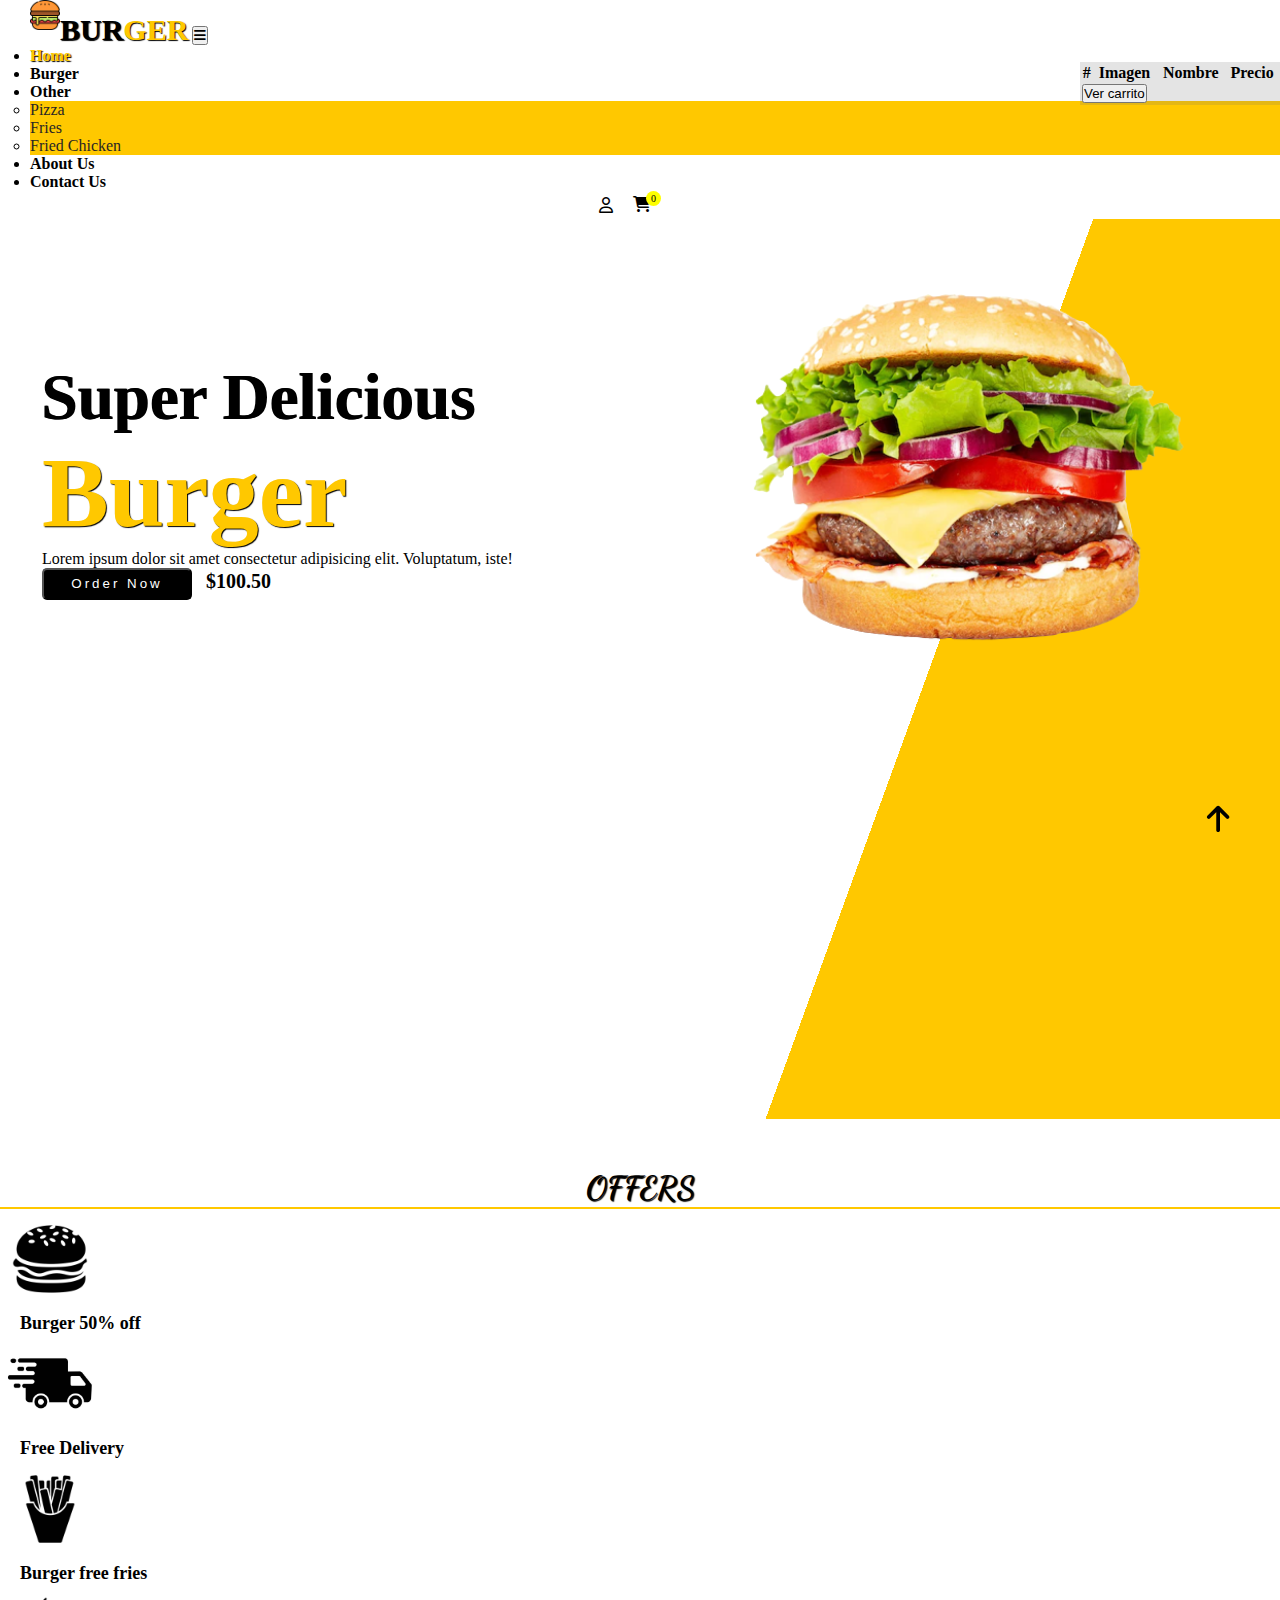
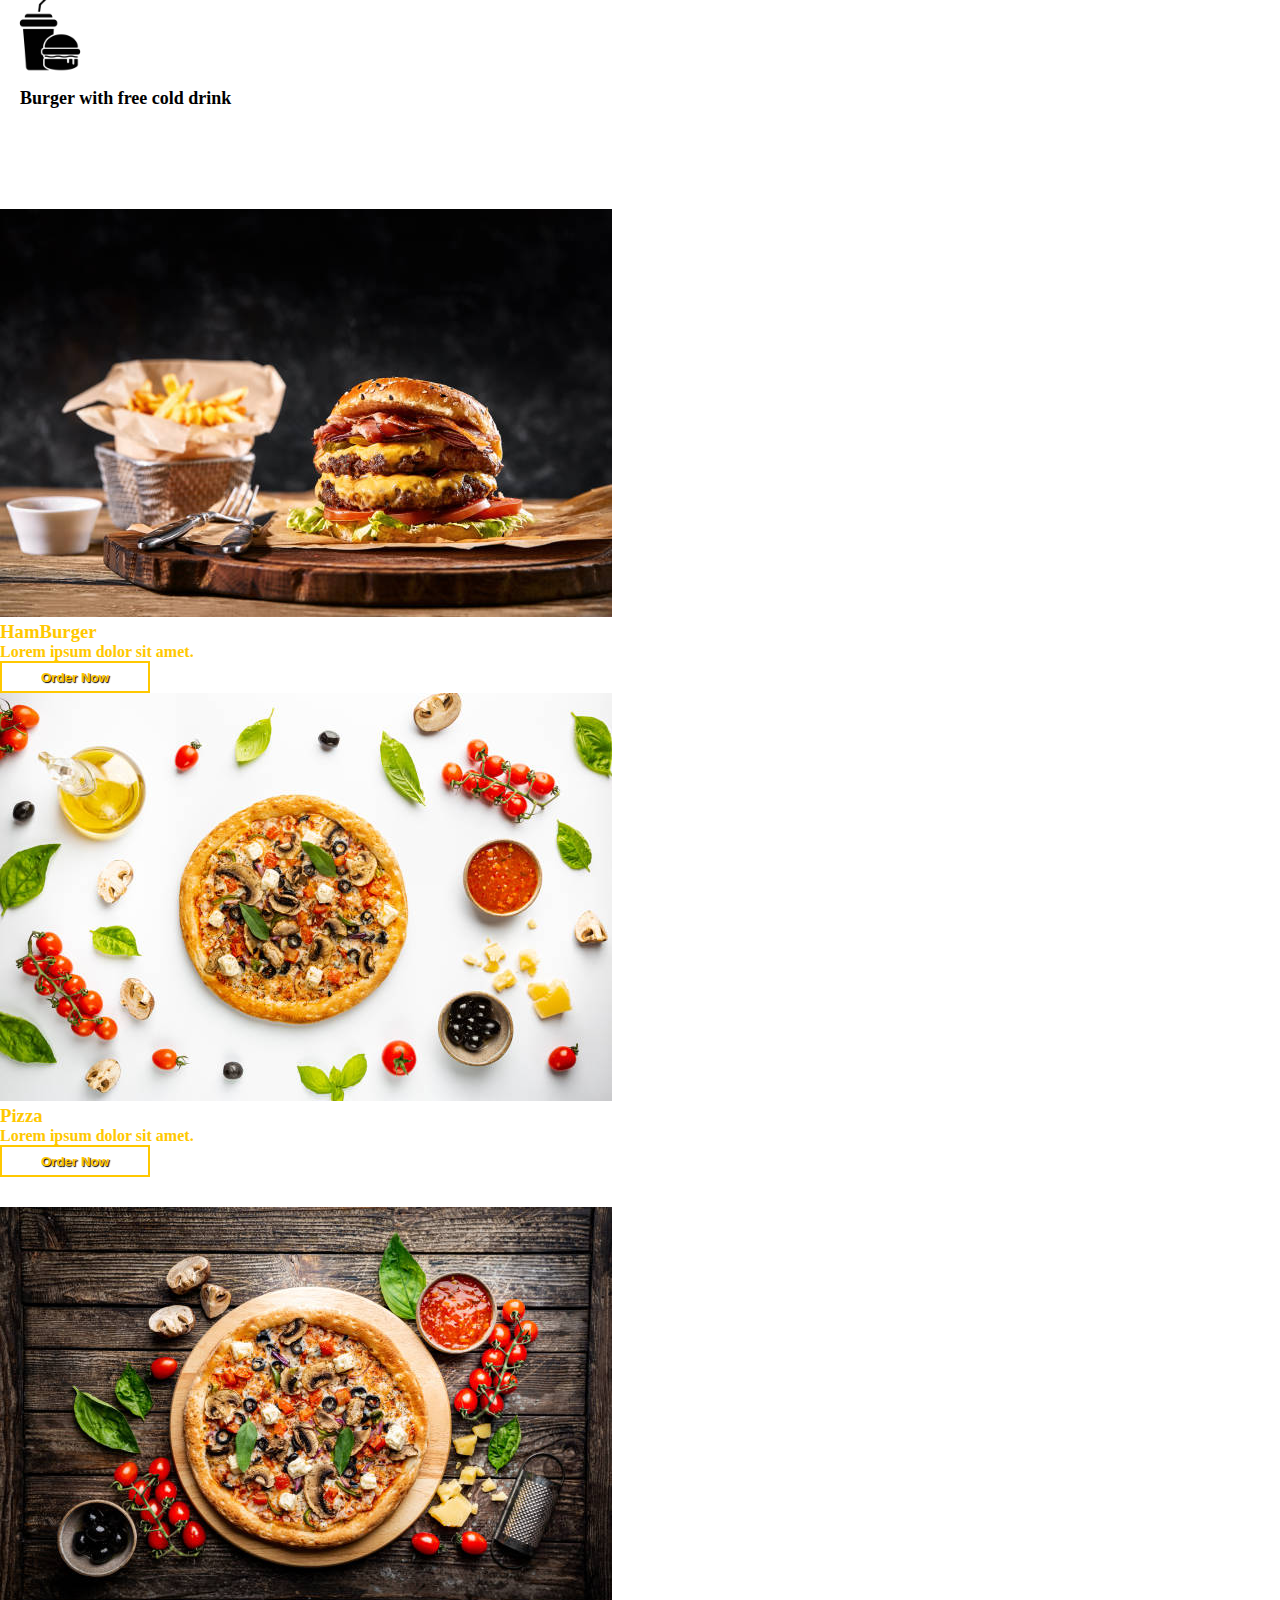
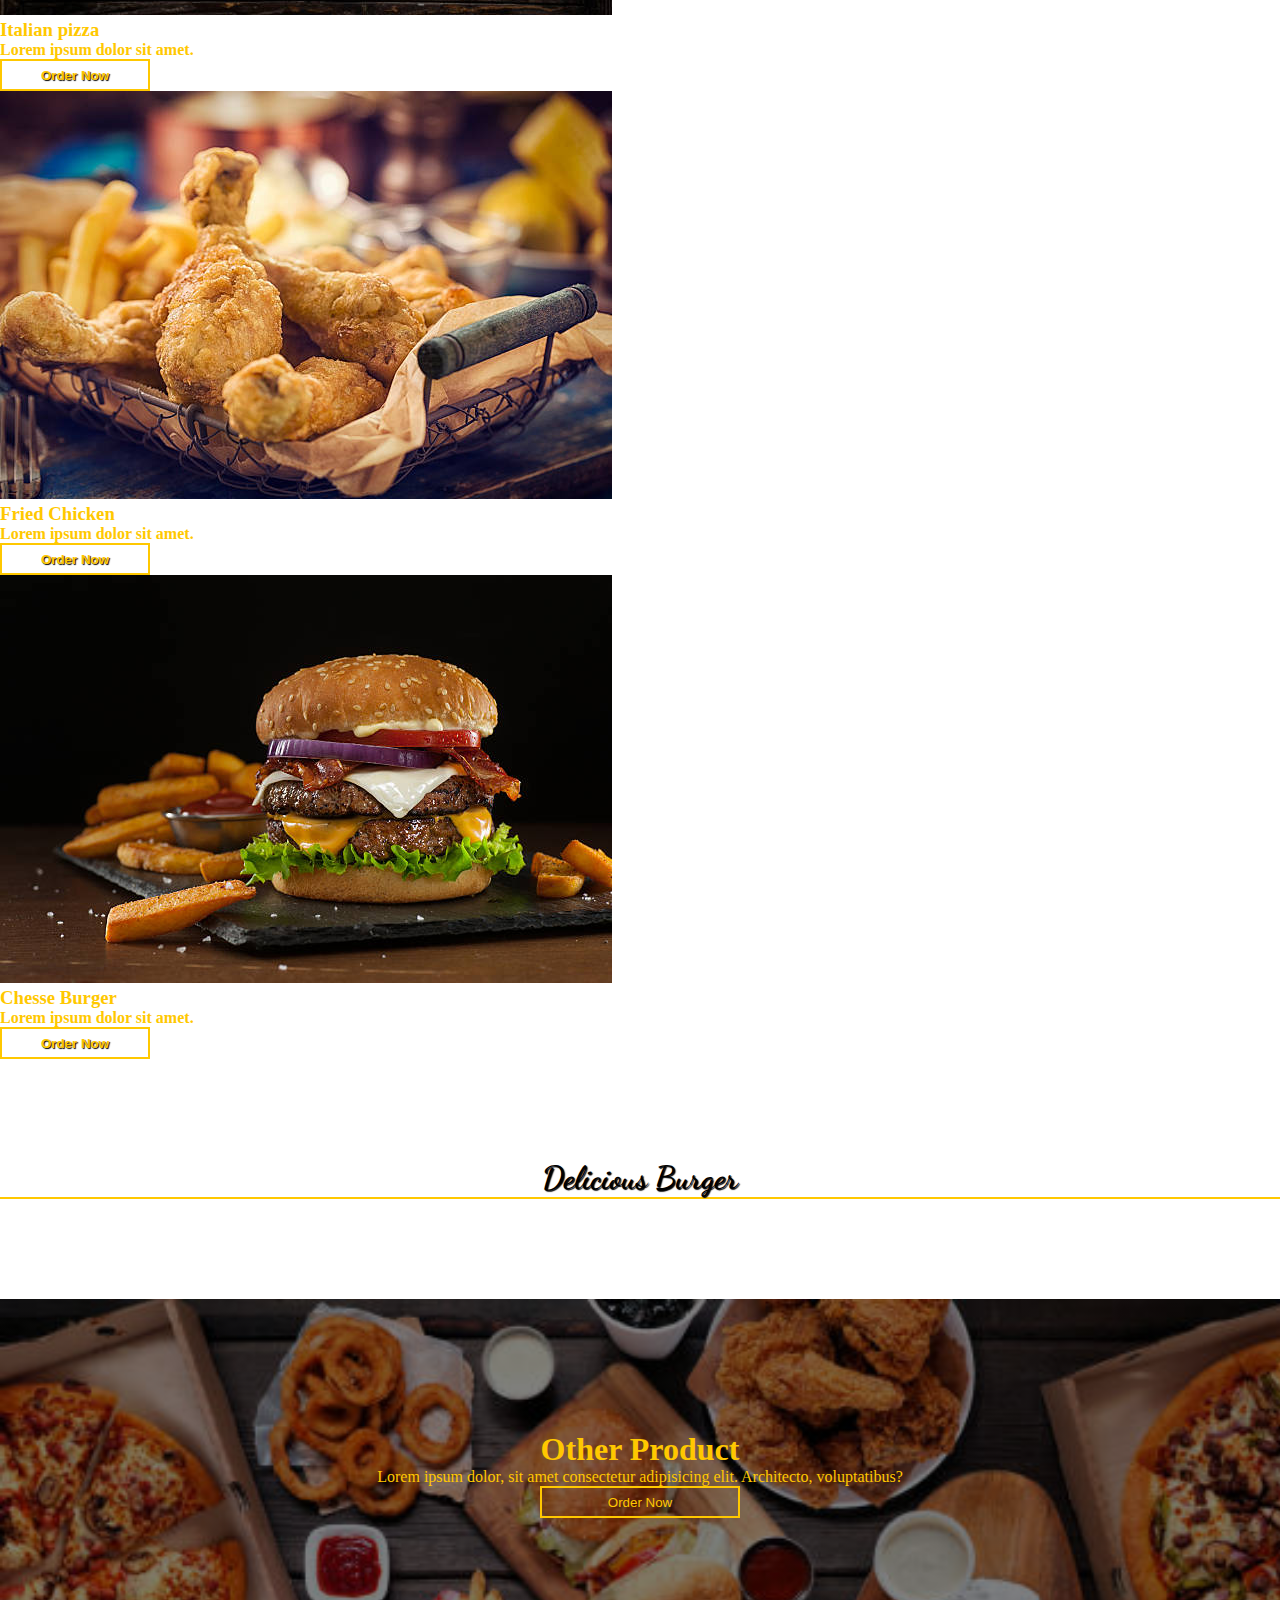
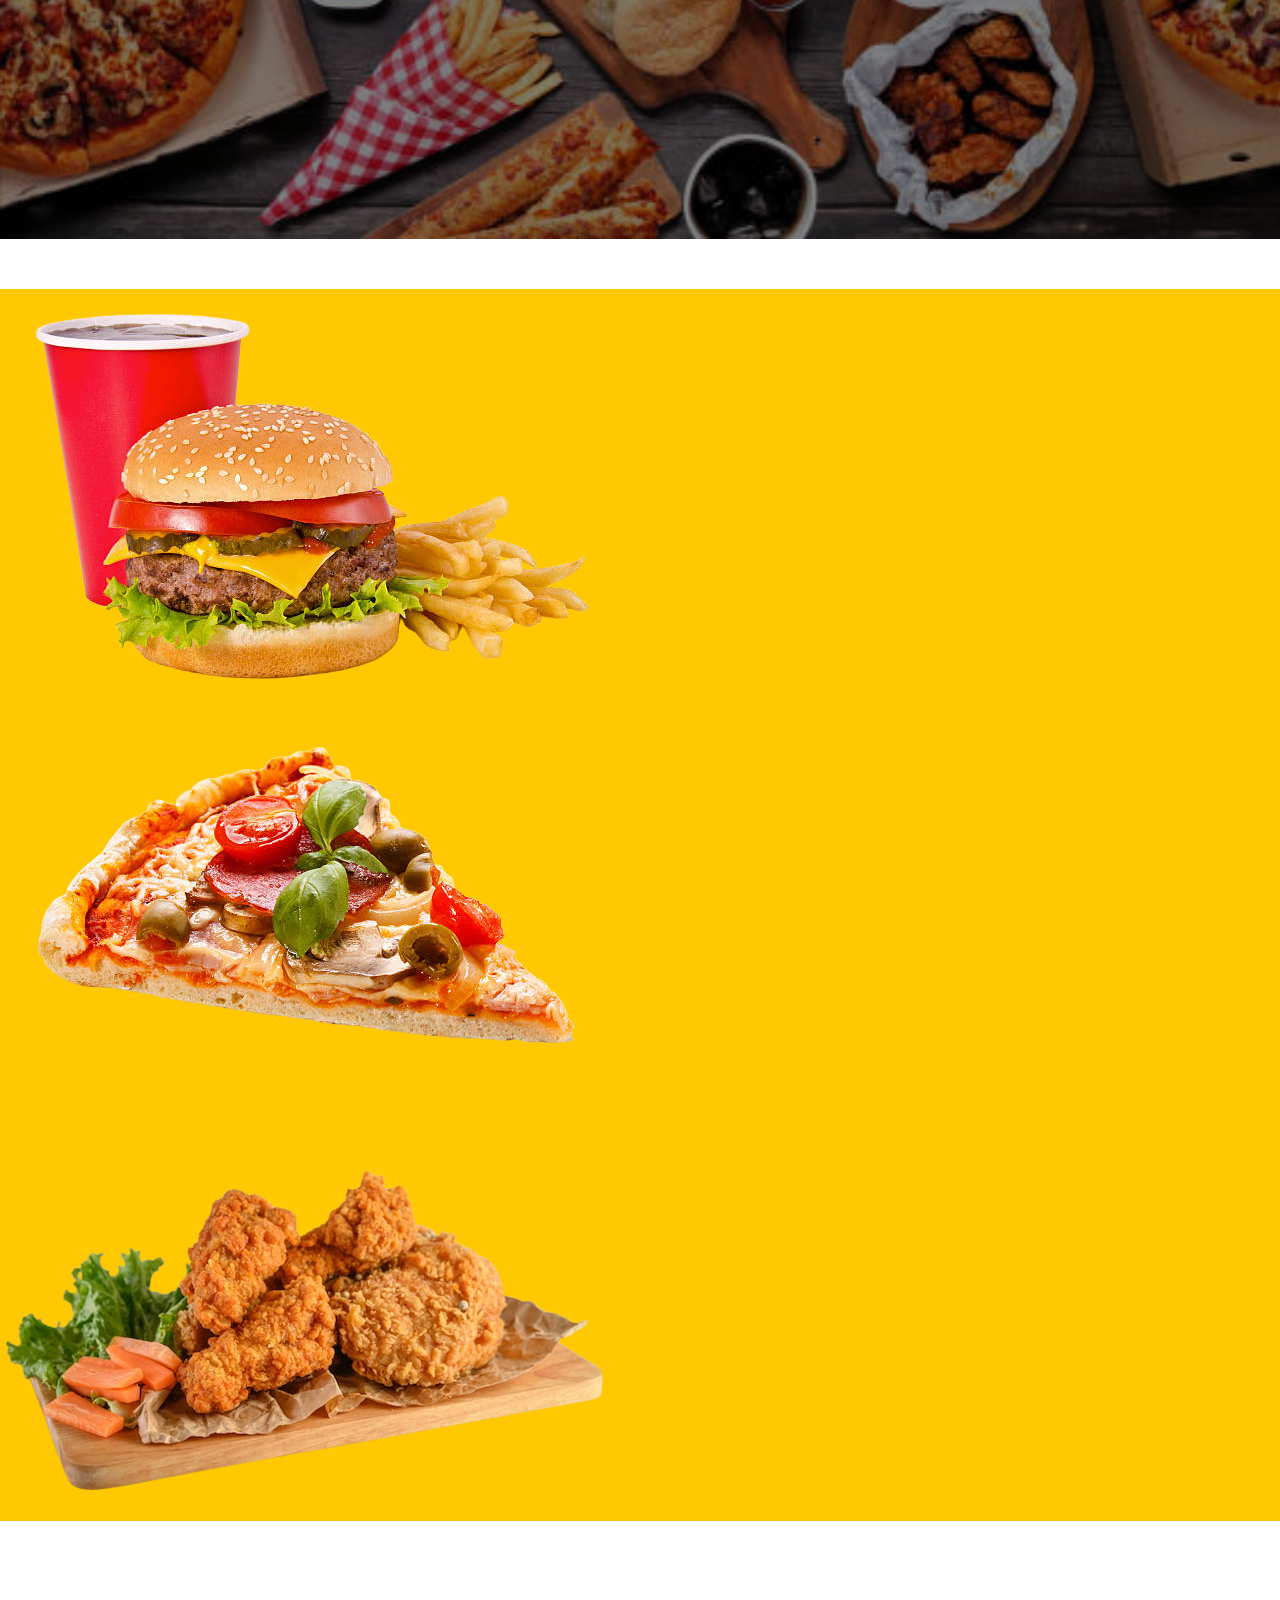
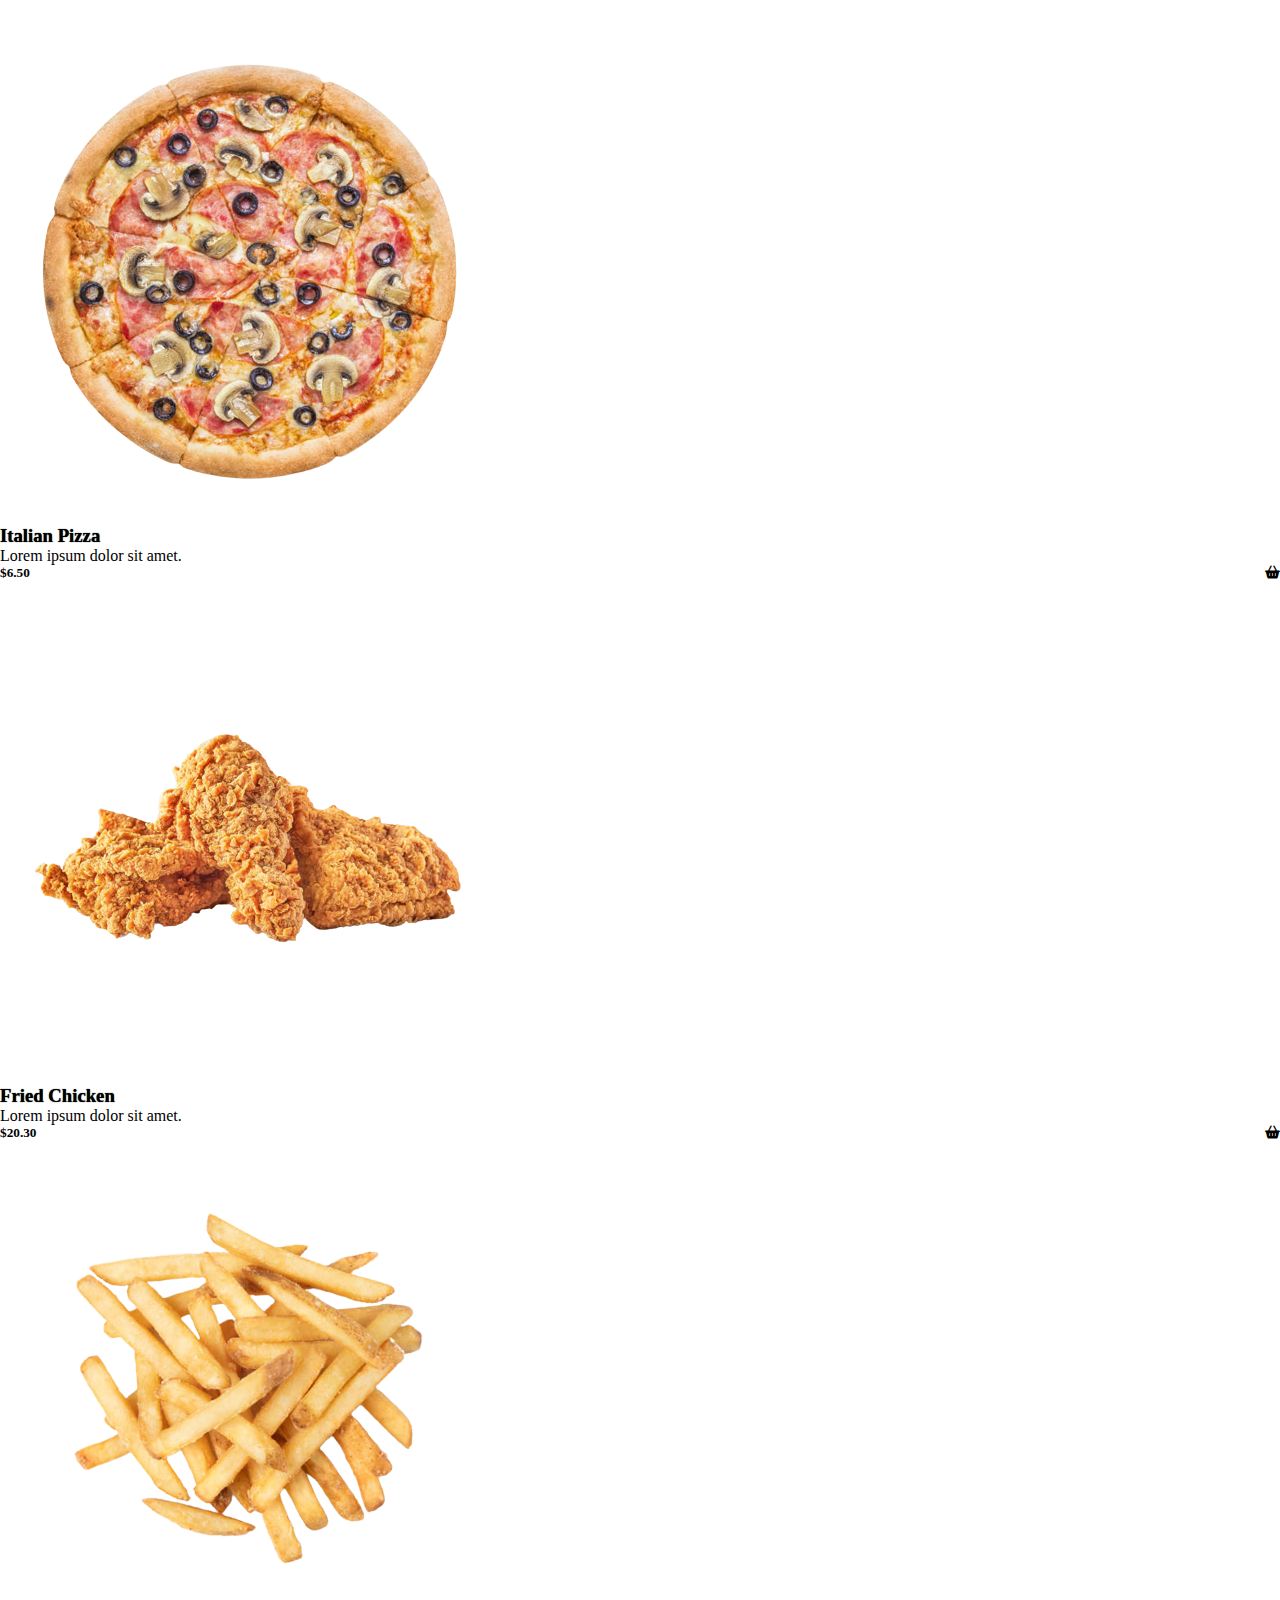
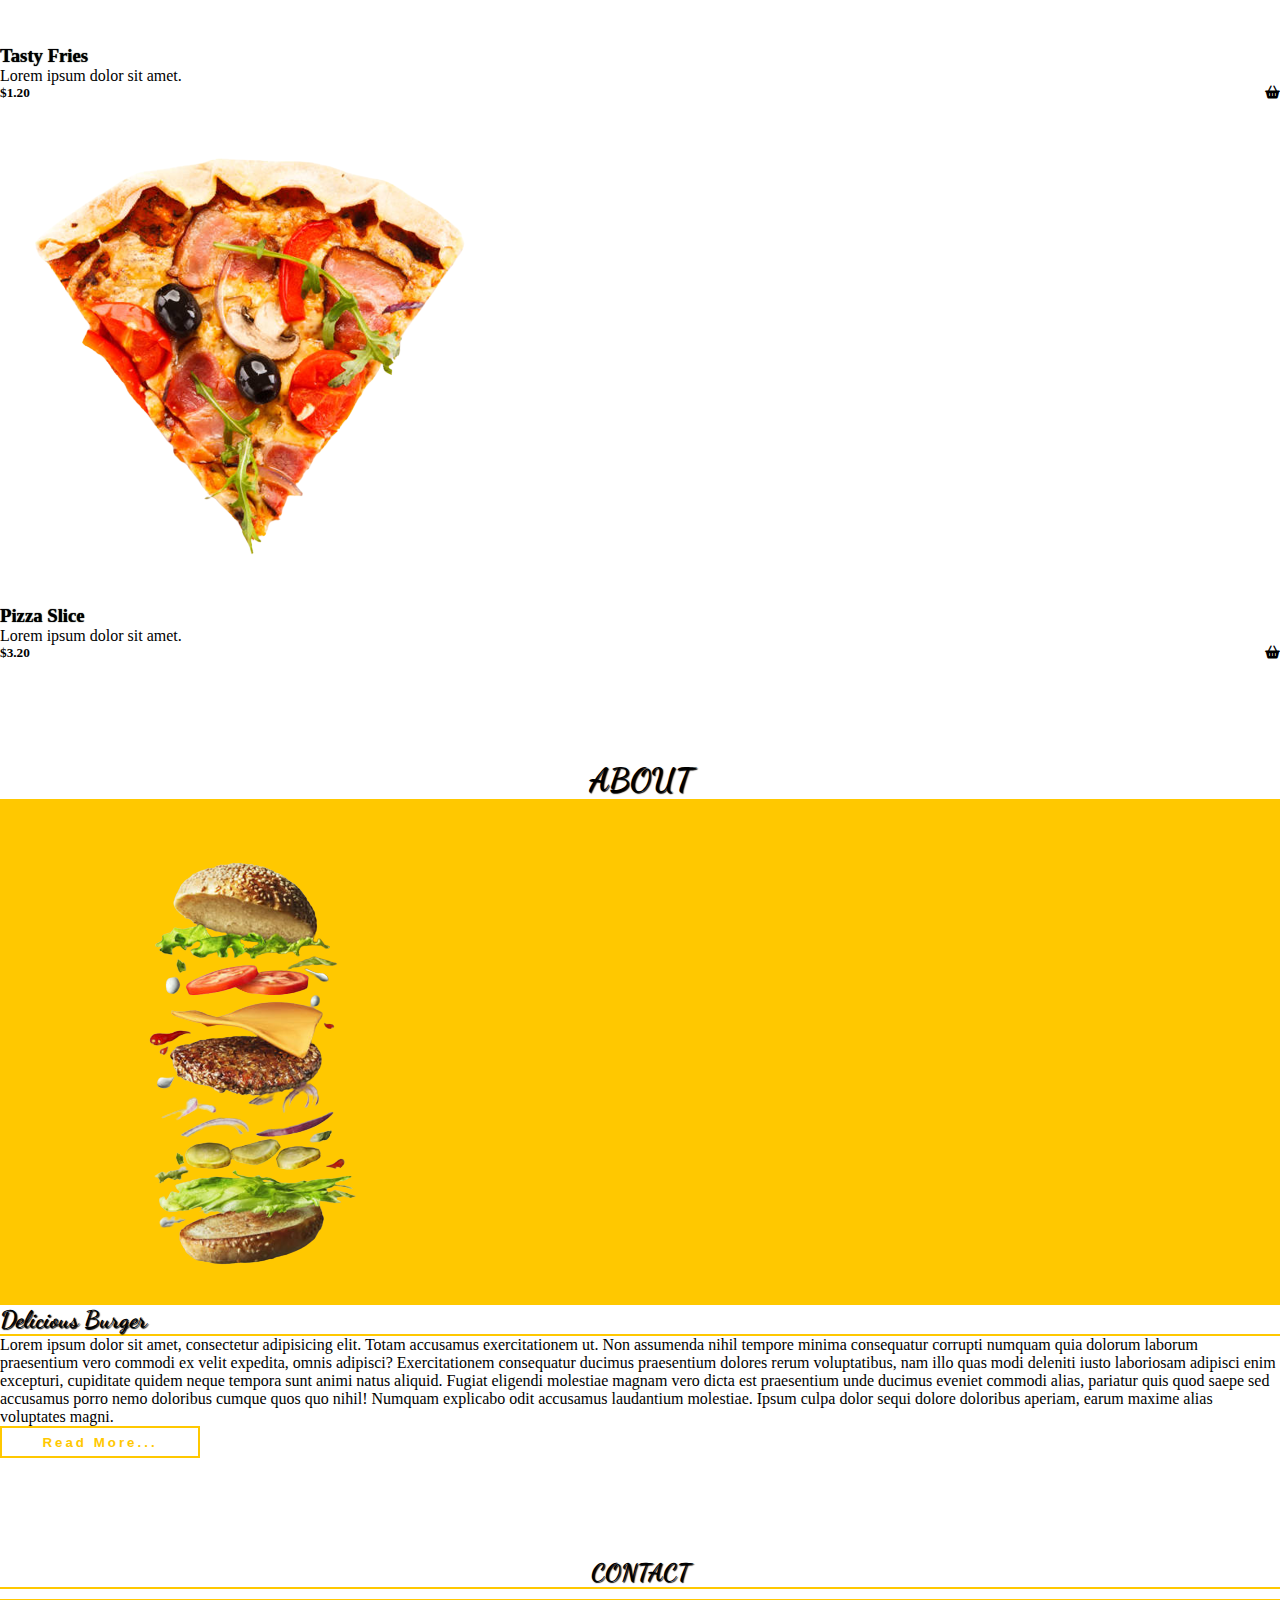
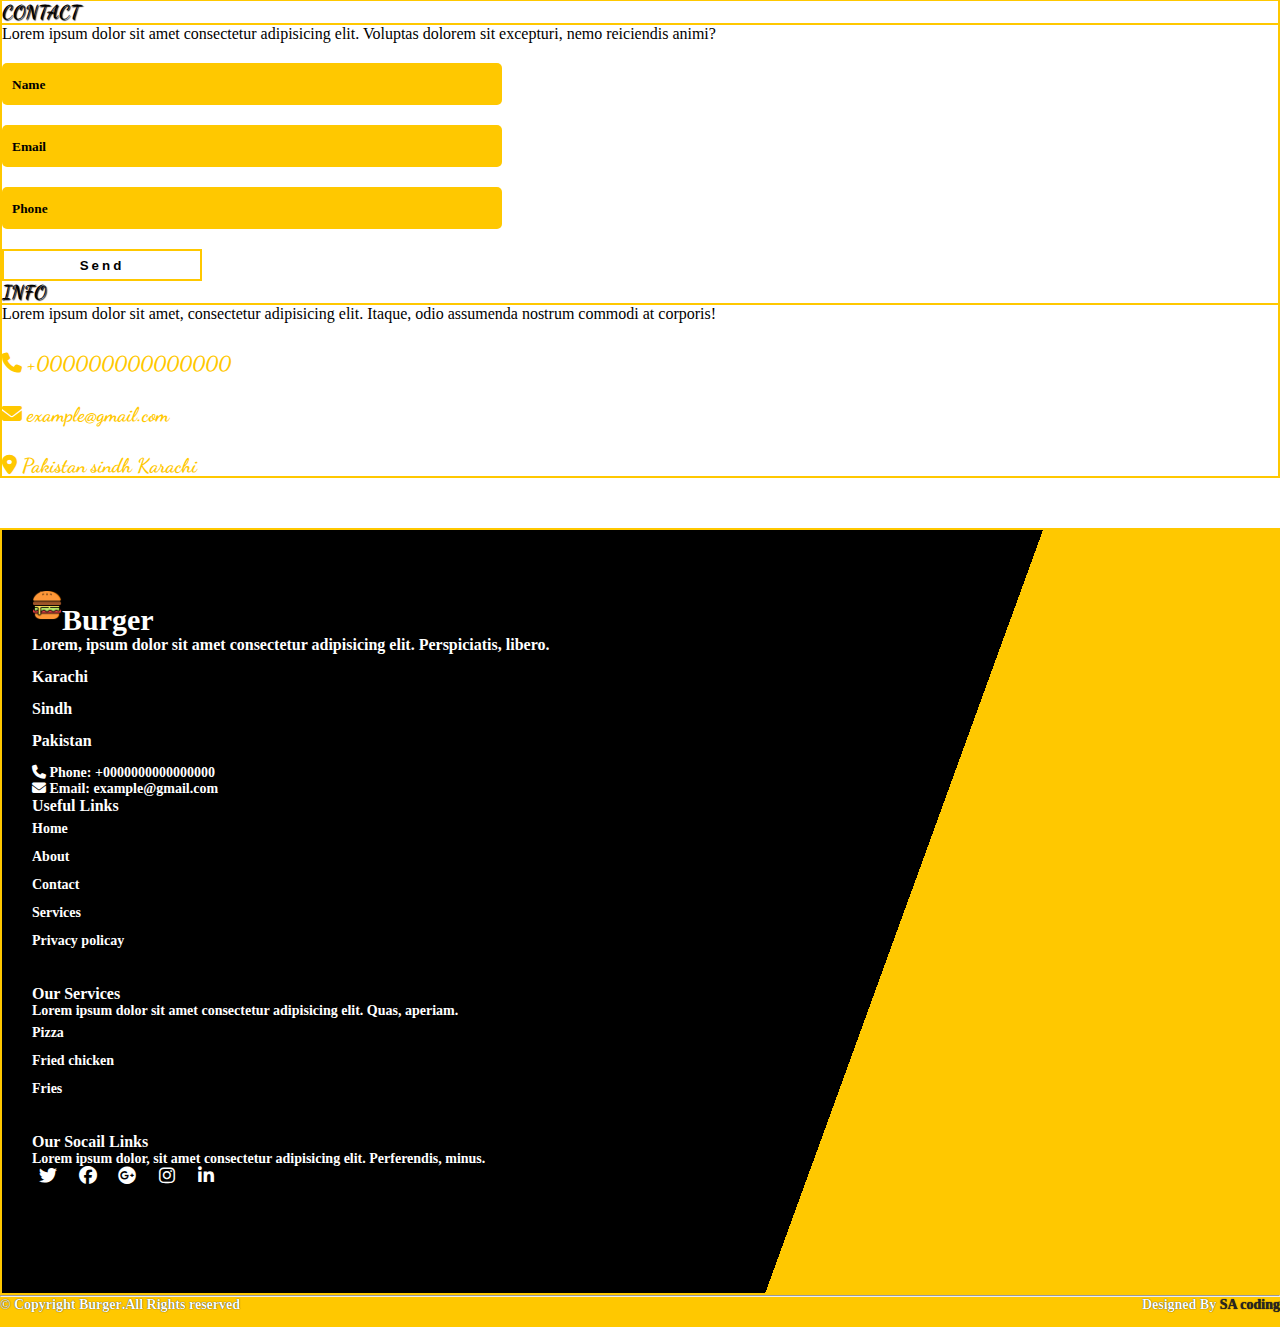
<file: Orders Restaurant/platilla-carrito/index.html>
<!DOCTYPE html>
<html lang="en">
<head>
  <meta charset="UTF-8">
  <meta http-equiv="X-UA-Compatible" content="IE=edge">
  <meta name="viewport" content="width=device-width, initial-scale=1.0">
  <title>Burger</title>
  <link rel="shortcut icon" type="image" href="./images/logo.png">
  <link rel="stylesheet" href="style.css">
  <link rel="stylesheet" href="https://cdnjs.cloudflare.com/ajax/libs/font-awesome/6.2.0/css/all.min.css">
  <!-- bootstrap links -->
  <link href="https://cdn.jsdelivr.net/npm/bootstrap@5.0.2/dist/css/bootstrap.min.css" rel="stylesheet" integrity="sha384-EVSTQN3/azprG1Anm3QDgpJLIm9Nao0Yz1ztcQTwFspd3yD65VohhpuuCOmLASjC" crossorigin="anonymous">
  <!-- bootstrap links -->
  <!-- fonts links -->
  <link rel="preconnect" href="https://fonts.googleapis.com">
  <link rel="preconnect" href="https://fonts.gstatic.com" crossorigin>
  <link href="https://fonts.googleapis.com/css2?family=Dancing+Script:wght@600&display=swap" rel="stylesheet">
  <!-- fonts links -->
</head>
<body>
  <!-- home section -->
  <nav class="navbar navbar-expand-lg" id="navbar">
    <div class="container-fluid">
      <a class="navbar-brand" href="#" id="logo"><img src="./images/logo.png" alt="" width="30px">BUR<span>GER</span></a>
      <button class="navbar-toggler" type="button" data-bs-toggle="collapse" data-bs-target="#navbarSupportedContent" aria-controls="navbarSupportedContent" aria-expanded="false" aria-label="Toggle navigation">
        <span><i class="fa-solid fa-bars"></i></span>
      </button>
      <div class="collapse navbar-collapse" id="navbarSupportedContent">
        <ul class="navbar-nav me-auto mb-2 mb-lg-0">
          <li class="nav-item">
            <a class="nav-link active" aria-current="page" href="#" id="first-child">Home</a>
          </li>
          <li class="nav-item">
            <a class="nav-link" href="#">Burger</a>
          </li>
          <li class="nav-item dropdown">
            <a class="nav-link dropdown-toggle" href="#" id="navbarDropdown" role="button" data-bs-toggle="dropdown" aria-expanded="false">
              Other
            </a>
            <ul class="dropdown-menu" aria-labelledby="navbarDropdown" style="background-color: #ffc800;">
              <li><a class="dropdown-item" href="#">Pizza</a></li>
              <li><a class="dropdown-item" href="#">Fries</a></li>
              <li><a class="dropdown-item" href="#">Fried Chicken</a></li>
            </ul>
          </li>
          <li class="nav-item">
            <a class="nav-link" href="#">About Us</a>
          </li>
          <li class="nav-item">
            <a class="nav-link" href="#">Contact Us</a>
          </li>
        </ul>
        
        <form class="d-flex">
          <div class="icons">
            <i class="fa-regular fa-user"></i>
            <div class="carrito">
              <i class="fa-solid fa-cart-shopping"></i>
              <span class="contar-pro">0</span>
            </div>
          </div>
        </form>
      </div>
    </div>
    <table class="table list-cart">
      <thead>
        <tr>
          <th scope="col">#</th>
          <th scope="col">Imagen</th>
          <th scope="col">Nombre</th>
          <th scope="col">Precio</th>
        </tr>
      </thead>
      <tbody>
      </tbody>
      <tfoot>
        <tr>
          <td colspan="4">
            <button type="button" class="btn-cart btn-primary">Ver carrito</button>
          </td>
        </tr>
      </tfoot>
    </table>
  </nav>
  <div class="home-section">
    <!-- home content -->
    <section class="home">
      <div class="content">
        <h1>Super Delicious
          <br> <span>Burger</span>
        </h1>
        <p>Lorem ipsum dolor sit amet consectetur adipisicing elit. Voluptatum, iste!</p>
        <div id="btn"><button>Order Now</button> <span>$100.50</span></div>
      </div>
      <div class="img">
        <img src="./images/burger.png" alt="">
      </div>
    </section>
    <!-- home content -->
  </div>
  <!-- home section -->





  <!-- top icons -->
  <div class="container" id="top-icons">
    <h1>OFFERS</h1>
    <div class="row">
      <div class="col-md-3 py-3 py-md-0">
        <i><img src="./images/offer1.png" alt=""></i>
        <h3>Burger 50% off</h3>
      </div>
      <div class="col-md-3 py-3 py-md-0">
        <i><img src="./images/offer2.png" alt=""></i>
        <h3>Free Delivery</h3>
      </div>
      <div class="col-md-3 py-3 py-md-0">
        <i><img src="./images/offer3.png" alt=""></i>
        <h3>Burger free fries</h3>
      </div>
      <div class="col-md-3 py-3 py-md-0">
        <i><img src="./images/offer4.png" alt=""></i>
        <h3>Burger with free cold drink</h3>
      </div>
    </div>
  </div>
  <!-- top icons -->







  <!-- cards -->
  <div class="container" id="cards">
    <div class="row">
      <div class="col-md-6 py-3 py-md-0">
        <div class="card">
          <img src="./images/cards1.png" alt="">
          <div class="card-img-overlay">
            <h3>HamBurger</h3>
            <p>Lorem ipsum dolor sit amet.</p>
            <button id="rn">Order Now</button>
          </div>
        </div>
      </div>
      <div class="col-md-6 py-3 py-md-0">
        <div class="card">
          <img src="./images/cards2.png" alt="">
          <div class="card-img-overlay">
            <h3>Pizza</h3>
            <p>Lorem ipsum dolor sit amet.</p>
            <button id="rn">Order Now</button>
          </div>
        </div>
      </div>
    </div>

    <div class="row" style="margin-top: 30px;">
      <div class="col-md-4 py-3 py-md-0">
        <div class="card">
          <img src="./images/cards3.png" alt="">
          <div class="card-img-overlay">
            <h3>Italian pizza</h3>
            <p>Lorem ipsum dolor sit amet.</p>
            <button id="rn">Order Now</button>
          </div>
        </div>
      </div>
      <div class="col-md-4 py-3 py-md-0">
        <div class="card">
          <img src="./images/cards4.png" alt="">
          <div class="card-img-overlay">
            <h3>Fried Chicken</h3>
            <p>Lorem ipsum dolor sit amet.</p>
            <button id="rn">Order Now</button>
          </div>
        </div>
      </div>
      <div class="col-md-4 py-3 py-md-0">
        <div class="card">
          <img src="./images/cards5.png" alt="">
          <div class="card-img-overlay">
            <h3>Chesse Burger</h3>
            <p>Lorem ipsum dolor sit amet.</p>
            <button id="rn">Order Now</button>
          </div>
        </div>
      </div>
    </div>
  </div>
  <!-- cards -->







  <!-- burger -->
  <div class="container" id="burger">
    <h1>Delicious Burger</h1>
    <div class="row content-pro" style="margin-top: 30px;">

    </div>
  </div>
  <!-- burger -->





  <!-- banner -->
  <div class="banner">
    <h3>Other Product</h3>
    <p>Lorem ipsum dolor, sit amet consectetur adipisicing elit. Architecto, voluptatibus?</p>
    <button id="btnorder">Order Now</button>
  </div>
  <!-- banner -->






  <!-- top cards -->
  <div class="container" id="topcards">
    <div class="row">
      <div class="col-md-4 py-3 py-md-0">
        <div class="card">
          <img src="./images/topcard1.png" alt="">
        </div>
      </div>
      <div class="col-md-4 py-3 py-md-0">
        <div class="card">
          <img src="./images/topcard2.png" alt="">
        </div>
      </div>
      <div class="col-md-4 py-3 py-md-0">
        <div class="card">
          <img src="./images/topcard3.png" alt="">
        </div>
      </div>
    </div>
  </div>
  <!-- top cards -->






  <!-- burger -->
  <div class="container" id="burger">
    <div class="row" style="margin-top: 30px;">
      <div class="col-md-3 py-3 py-md-0">
        <div class="card">
          <img src="./images/p1.png" alt="">
          <div class="card-body">
            <h3>Italian Pizza</h3>
            <p>Lorem ipsum dolor sit amet.</p>
            <h5>$6.50 <span><i class="fa-solid fa-basket-shopping"></i></span></h5>
          </div>
        </div>
      </div>
      <div class="col-md-3 py-3 py-md-0">
        <div class="card">
          <img src="./images/p2.png" alt="">
          <div class="card-body">
            <h3>Fried Chicken</h3>
            <p>Lorem ipsum dolor sit amet.</p>
            <h5>$20.30 <span><i class="fa-solid fa-basket-shopping"></i></span></h5>
          </div>
        </div>
      </div>
      <div class="col-md-3 py-3 py-md-0">
        <div class="card">
          <img src="./images/p3.png" alt="">
          <div class="card-body">
            <h3>Tasty Fries</h3>
            <p>Lorem ipsum dolor sit amet.</p>
            <h5>$1.20 <span><i class="fa-solid fa-basket-shopping"></i></span></h5>
          </div>
        </div>
      </div>
      <div class="col-md-3 py-3 py-md-0">
        <div class="card">
          <img src="./images/p4.png" alt="">
          <div class="card-body">
            <h3>Pizza Slice</h3>
            <p>Lorem ipsum dolor sit amet.</p>
            <h5>$3.20 <span><i class="fa-solid fa-basket-shopping"></i></span></h5>
          </div>
        </div>
      </div>
    </div>
  </div>
  <!-- burger -->








  <!-- about -->
  <div class="container" id="about">
    <h1>ABOUT</h1>
    <div class="row">
     <div class="col-md-6 py-3 py-md-0">
      <div class="card">
        <img src="./images/about.png" alt="">
      </div>
     </div>
     <div class="col-md-6 py-3 py-md-0">
      <h2>Delicious Burger</h2>
      <p>Lorem ipsum dolor sit amet, consectetur adipisicing elit. Totam accusamus exercitationem ut. Non assumenda nihil tempore minima consequatur corrupti numquam quia dolorum laborum praesentium vero commodi ex velit expedita, omnis adipisci? Exercitationem consequatur ducimus praesentium dolores rerum voluptatibus, nam illo quas modi deleniti iusto laboriosam adipisci enim excepturi, cupiditate quidem neque tempora sunt animi natus aliquid. Fugiat eligendi molestiae magnam vero dicta est praesentium unde ducimus eveniet commodi alias, pariatur quis quod saepe sed accusamus porro nemo doloribus cumque quos quo nihil! Numquam explicabo odit accusamus laudantium molestiae. Ipsum culpa dolor sequi dolore doloribus aperiam, earum maxime alias voluptates magni.</p>
      <div id="readmorebtn"><button>Read More...</button></div>
     </div>
    </div>
  </div>
  <!-- about -->






  <!-- contact -->
  <div class="container">
    <h2 id="h2">CONTACT</h2>
  </div>
    <div class="container" id="contact">
    <div class="row">
      <div class="col-md-6 py-3 py-md-0">
         <h3>CONTACT</h3>
         <p>Lorem ipsum dolor sit amet consectetur adipisicing elit. Voluptas dolorem sit excepturi, nemo reiciendis animi?</p>
         <input type="text" placeholder="Name"><br>
         <input type="email" placeholder="Email"><br>
         <input type="number" placeholder="Phone"><br>
         <button id="btnmessage">Send</button>
      </div>
      <div class="col-md-6 py-3 py-md-0">
        <h3>INFO</h3>
        <p>Lorem ipsum dolor sit amet, consectetur adipisicing elit. Itaque, odio assumenda nostrum commodi at corporis!</p>
        <i class="fas fa-phone"> <span>+000000000000000</span></i><br>
        <i class="fa-solid fa-envelope"> <span>example@gmail.com</span></i><br>
        <i class="fa-solid fa-location-dot"> <span>Pakistan sindh Karachi</span></i><br>
      </div>
    </div>
  </div>

  <!-- contact -->







  <!-- footer -->
  <footer id="footer" style="margin-top: 50px;">
    <div class="footer-top">
      <div class="container">
        <div class="row">
          <div class="col-lg-3 col-md-6 footer-contact">
            <a class="navbar-brand" href="#" id="logo2"><img src="./images/logo.png" alt="" width="30px">Burger</a>
            <p>Lorem, ipsum dolor sit amet consectetur adipisicing elit. Perspiciatis, libero.</p><br>
            <p>
              Karachi <br><br>
              Sindh <br><br>
              Pakistan <br><br>
            </p>
            <strong><i class="fa-solid fa-phone"></i> Phone: <strong>+0000000000000000</strong></strong><br>
            <strong><i class="fa-solid fa-envelope"></i> Email: <strong>example@gmail.com</strong></strong>
          </div>
          <div class="col-lg-3 col-md-6 footer-links">
            <h4>Useful Links</h4>
            <ul>
              <li><a href="#">Home</a></li>
              <li><a href="#">About</a></li>
              <li><a href="#">Contact</a></li>
              <li><a href="#">Services</a></li>
              <li><a href="#">Privacy policay</a></li>
            </ul>
          </div>
          
          <div class="col-lg-3 col-md-6 footer-links">
            <h4>Our Services</h4>
            <p>Lorem ipsum dolor sit amet consectetur adipisicing elit. Quas, aperiam.</p>
            <ul>
              <li><a href="#">Pizza</a></li>
              <li><a href="#">Fried chicken</a></li>
              <li><a href="#">Fries</a></li>
            </ul>
          </div>
          
          <div class="col-lg-3 col-md-6 footer-links">
            <h4>Our Socail Links</h4>
            <p>Lorem ipsum dolor, sit amet consectetur adipisicing elit. Perferendis, minus.</p>
            <div class="socail-links mt-3">
              <a href="#"><i class="fa-brands fa-twitter"></i></a>
              <a href="#"><i class="fa-brands fa-facebook"></i></a>
              <a href="#"><i class="fa-brands fa-google-plus"></i></a>
              <a href="#"><i class="fa-brands fa-instagram"></i></a>
              <a href="#"><i class="fa-brands fa-linkedin-in"></i></a>
            </div>
          </div>

        </div>
      </div>
    </div>
  
  <hr>
  <div class="container py-4">
    <div class="copyright">
      &copy; Copyright <strong>Burger</strong>.All Rights reserved
    </div>
    <div class="credits">
      Designed By <a href="#">SA coding</a>
    </div>
  </div>
</footer>

  <!-- footer -->






  <a href="#" class="arrow"><i class="fa-solid fa-arrow-up"></i></a>


  <script src="https://cdn.jsdelivr.net/npm/bootstrap@5.0.2/dist/js/bootstrap.bundle.min.js" integrity="sha384-MrcW6ZMFYlzcLA8Nl+NtUVF0sA7MsXsP1UyJoMp4YLEuNSfAP+JcXn/tWtIaxVXM" crossorigin="anonymous"></script>
  <!--archivo carrito -->
  <script src="js/cart.js"></script>
  
</body>
</html>
</file>
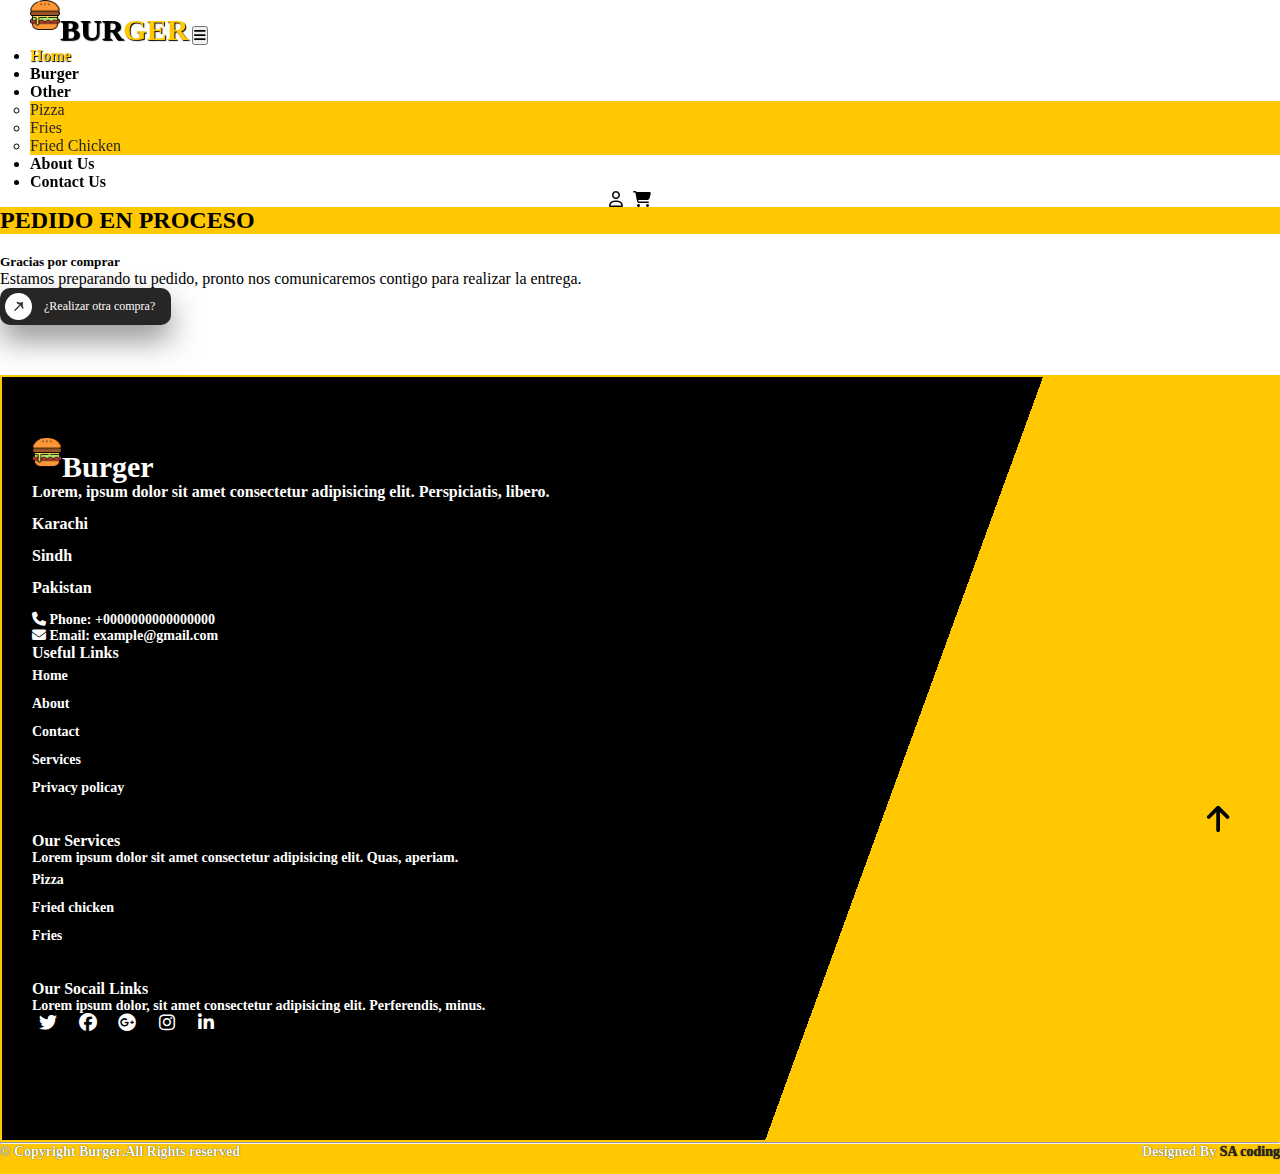
<file: Orders Restaurant/platilla-carrito/thankyou.html>
<!DOCTYPE html>
<html lang="en">
<head>
  <meta charset="UTF-8">
  <meta http-equiv="X-UA-Compatible" content="IE=edge">
  <meta name="viewport" content="width=device-width, initial-scale=1.0">
  <title>Burger</title>
  <link rel="shortcut icon" type="image" href="./images/logo.png">
  <link rel="stylesheet" href="style.css">
  <link rel="stylesheet" href="https://cdnjs.cloudflare.com/ajax/libs/font-awesome/6.2.0/css/all.min.css">
  <!-- bootstrap links -->
  <link href="https://cdn.jsdelivr.net/npm/bootstrap@5.0.2/dist/css/bootstrap.min.css" rel="stylesheet" integrity="sha384-EVSTQN3/azprG1Anm3QDgpJLIm9Nao0Yz1ztcQTwFspd3yD65VohhpuuCOmLASjC" crossorigin="anonymous">
  <!-- bootstrap links -->
  <!-- fonts links -->
  <link rel="preconnect" href="https://fonts.googleapis.com">
  <link rel="preconnect" href="https://fonts.gstatic.com" crossorigin>
  <link href="https://fonts.googleapis.com/css2?family=Dancing+Script:wght@600&display=swap" rel="stylesheet">
  <!-- fonts links -->
</head>
<body>
  <!-- nav section -->
    <nav class="navbar navbar-expand-lg" id="navbar">
      <div class="container-fluid">
        <a class="navbar-brand" href="#" id="logo"><img src="./images/logo.png" alt="" width="30px">BUR<span>GER</span></a>
        <button class="navbar-toggler" type="button" data-bs-toggle="collapse" data-bs-target="#navbarSupportedContent" aria-controls="navbarSupportedContent" aria-expanded="false" aria-label="Toggle navigation">
          <span><i class="fa-solid fa-bars"></i></span>
        </button>
        <div class="collapse navbar-collapse" id="navbarSupportedContent">
          <ul class="navbar-nav me-auto mb-2 mb-lg-0">
            <li class="nav-item">
              <a class="nav-link active" aria-current="page" href="#" id="first-child">Home</a>
            </li>
            <li class="nav-item">
              <a class="nav-link" href="#">Burger</a>
            </li>
            <li class="nav-item dropdown">
              <a class="nav-link dropdown-toggle" href="#" id="navbarDropdown" role="button" data-bs-toggle="dropdown" aria-expanded="false">
                Other
              </a>
              <ul class="dropdown-menu" aria-labelledby="navbarDropdown" style="background-color: #ffc800;">
                <li><a class="dropdown-item" href="#">Pizza</a></li>
                <li><a class="dropdown-item" href="#">Fries</a></li>
                <li><a class="dropdown-item" href="#">Fried Chicken</a></li>
              </ul>
            </li>
            <li class="nav-item">
              <a class="nav-link" href="#">About Us</a>
            </li>
            <li class="nav-item">
              <a class="nav-link" href="#">Contact Us</a>
            </li>
          </ul>
          
          <form class="d-flex">
            <div class="icons">
              <i class="fa-regular fa-user"></i>
              <i class="fa-solid fa-cart-shopping"></i>
            </div>
          </form>
        </div>
      </div>
    </nav>
    <!-- nav section -->
     <!-- cart section -->
     <h2 class="page-title text-center my-5 py-3" style="background-color: #ffc800;">PEDIDO EN PROCESO</h2>
     <div class="page-content">
        <div class="col-xxl-4 col-lg-6 col-md-8 col-sm-10 offset-xxl-4 offset-lg-3 offset-md-2 offset-sm-1">
            <h5 class="mb-16">Gracias por comprar</h5>
            <p class="mb-32">Estamos preparando tu pedido, pronto nos comunicaremos contigo para realizar la entrega.</p>
                <a href="index.html" class="cus-btn dark w-100 mb-32">
                    <span class="icon-wrapper">
                        <svg class="icon-svg icon-svg-copy" xmlns="http://www.w3.org/2000/svg" width="20" height="20" viewBox="0 0 20 20" fill="none">
                            <path d="M16.2522 11.9789C14.4658 10.1925 13.7513 6.14339 15.6567 4.23792M15.6567 4.23792C14.565 5.3296 11.4885 7.21521 7.91576 3.64246M15.6567 4.23792L4.34301 15.5516" stroke="#FCFDFD" stroke-width="2" stroke-linecap="round" stroke-linejoin="round"></path>
                        </svg>
                    </span>
                    ¿Realizar otra compra?
                </a>
        </div>
     </div>
     <!-- cart section -->
   <!-- footer -->
    <footer id="footer" style="margin-top: 50px;">
     <div class="footer-top">
       <div class="container">
         <div class="row">
           <div class="col-lg-3 col-md-6 footer-contact">
             <a class="navbar-brand" href="#" id="logo2"><img src="./images/logo.png" alt="" width="30px">Burger</a>
             <p>Lorem, ipsum dolor sit amet consectetur adipisicing elit. Perspiciatis, libero.</p><br>
             <p>
               Karachi <br><br>
               Sindh <br><br>
               Pakistan <br><br>
             </p>
             <strong><i class="fa-solid fa-phone"></i> Phone: <strong>+0000000000000000</strong></strong><br>
             <strong><i class="fa-solid fa-envelope"></i> Email: <strong>example@gmail.com</strong></strong>
           </div>
           <div class="col-lg-3 col-md-6 footer-links">
             <h4>Useful Links</h4>
             <ul>
               <li><a href="#">Home</a></li>
               <li><a href="#">About</a></li>
               <li><a href="#">Contact</a></li>
               <li><a href="#">Services</a></li>
               <li><a href="#">Privacy policay</a></li>
             </ul>
           </div>
           
           <div class="col-lg-3 col-md-6 footer-links">
             <h4>Our Services</h4>
             <p>Lorem ipsum dolor sit amet consectetur adipisicing elit. Quas, aperiam.</p>
             <ul>
               <li><a href="#">Pizza</a></li>
               <li><a href="#">Fried chicken</a></li>
               <li><a href="#">Fries</a></li>
             </ul>
           </div>
           
           <div class="col-lg-3 col-md-6 footer-links">
             <h4>Our Socail Links</h4>
             <p>Lorem ipsum dolor, sit amet consectetur adipisicing elit. Perferendis, minus.</p>
             <div class="socail-links mt-3">
               <a href="#"><i class="fa-brands fa-twitter"></i></a>
               <a href="#"><i class="fa-brands fa-facebook"></i></a>
               <a href="#"><i class="fa-brands fa-google-plus"></i></a>
               <a href="#"><i class="fa-brands fa-instagram"></i></a>
               <a href="#"><i class="fa-brands fa-linkedin-in"></i></a>
             </div>
           </div>
 
         </div>
       </div>
     </div>
   
   <hr>
   <div class="container py-4">
     <div class="copyright">
       &copy; Copyright <strong>Burger</strong>.All Rights reserved
     </div>
     <div class="credits">
       Designed By <a href="#">SA coding</a>
     </div>
   </div>
    </footer>
 
   <!-- footer -->
   <a href="#" class="arrow"><i class="fa-solid fa-arrow-up"></i></a>

   <script src="https://cdn.jsdelivr.net/npm/bootstrap@5.0.2/dist/js/bootstrap.bundle.min.js" integrity="sha384-MrcW6ZMFYlzcLA8Nl+NtUVF0sA7MsXsP1UyJoMp4YLEuNSfAP+JcXn/tWtIaxVXM" crossorigin="anonymous"></script>
</body>
</html>
</file>
<file: Orders Restaurant/platilla-carrito/style.css>
*{
    margin: 0;
    padding: 0;
    box-sizing: border-box;
}
.home-section{
    width: 100%;
    height: 100vh;
    background: linear-gradient(110deg, white 68%, #ffc800 32%);
}
/* navbar */
#navbar{
    position: sticky;
    top: 0;
    background-color: #fff;
    z-index: 99;
}
#logo{
    font-size: 30px;
    margin-left: 30px;
    color: black;
    font-weight: bold;
    text-shadow: 1px 1px 1px black;
}
#logo img{
    margin-bottom: 10px;
}
#logo span{
    color: #ffc800;
}
.nav-item{
    margin-left: 30px;
}
.nav-item .nav-link{
    color: black;
    font-weight: bold;
    transition: 0.5s ease;
}
#first-child{
    color: #ffc800;
    text-shadow: 1px 1px 1px black;
}
.nav-item .nav-link:hover{
    color: #ffc800;
    text-shadow: 1px 1px 1px black;
}
.icons{
    margin-right: 30px;
}
.icons i{
    margin-left: 10px;
    cursor: pointer;
}
@media screen and (max-width:982px){
    .icons{
        margin-left: 25px;
    }
}
/* navbar */
/* home content */
.home{
    display: flex;
    align-items: center;
    justify-content: center;
    flex-wrap: wrap;
    position: relative;
    z-index: 0;
    font-family: 'Roboto Slab', serif;
}
.home .img{
    flex: 1 1 300px;
}
.home .img img{
    width: 92%;
    animation: c 5s linear infinite;
}
@keyframes c{
    0%, 100%{
        transform: translateY(0px);
    }
    50%{
        transform: translateY(30px);
    }
}
.home .content{
    flex: 1 1 400px;
    margin-top: 30px;
}
.content h1{
    margin-left: 42px;
    font-size: 65px;
    font-weight: bold;
    text-shadow: -1px 0px 0px black;
}
.content h1 span{
    color: #ffc800;
    text-shadow: 1px 1px 1px black;
    font-size: 100px;
    font-weight: bold;
}
.content p{
    margin-left: 42px;
}
#btn{
    margin-left: 42px;
}
#btn button{
    width: 150px;
    height: 32px;
    letter-spacing: 3px;
    background-color: black;
    color: white;
    border-radius: 5px;
    transition: 0.5s ease;
    cursor: pointer;
}
#btn button:hover{
    background-color: #ffc800;
    color: black;
    border: none;
}
#btn span{
    margin-left: 10px;
    font-size: 20px;
    font-weight: bold;
}
@media screen and (max-width:1200px){
    .home-section{
        height: 90vh;
    }
}
@media screen and (max-width:799px){
    .home-section{
        height: 140vh;
    }
}
@media screen and (max-width:550px){
    .home-section{
        height: 110vh;
    }
}
@media screen and (max-width:420px){
    .content h1 span{
        font-size: 80px;
    }
}
@media screen and (max-width:320px){
    .content h1{
        font-size: 50px;
    }
    .content h1 span{
        font-size: 60px;
    }
}
/* home content */
/* top icons */
#top-icons{
    margin-top: 50px;
}
#top-icons h1{
    text-align: center;
    font-weight: bold;
    font-family: 'Dancing Script', cursive;
    border-bottom: 2px solid #ffc800;
    text-shadow: 1px 1px 1px black;
}
#top-icons i img{
    width: 100px;
}
#top-icons h3{
    font-size: 18px;
    font-family: 'Roboto Slab', serif;
    margin-left: 20px;
}
/* top icons */

/* cards */
#cards{
    margin-top: 100px;
    font-family: 'Roboto Slab', serif;
}
#cards .card h3{
    color: #ffc800;
    font-weight: bold;
}
#cards .card p{
    color: #ffc800;
    font-weight: bold;
}
#rn{
    width: 150px;
    height: 32px;
    border: none;
    background: transparent;
    color: #ffc800;
    border: 2px solid #ffc800;
    font-weight: bold;
    text-shadow: 1px 1px 1px black;
    transition: 0.5s ease;
    cursor: pointer;
}
#rn:hover{
    background-color: #ffc800;
    color: white;
}
/* cards */

/* burger */
#burger{
    margin-top: 100px;
    font-family: 'Roboto Slab', serif;
}
#burger h1{
    text-align: center;
    font-weight: bold;
    font-family: 'Dancing Script', cursive;
    border-bottom: 2px solid #ffc800;
    text-shadow: 1px 1px 1px black;
}
#burger .card{
    transition: 0.5s ease;
    cursor: pointer;
}
#burger .card:hover{
    background-color: #ffc800;
}
#burger .card h3{
    font-weight: bold;
    text-shadow: 0px 0px 1px black;
}
#burger .card h5 span{
    color: black;
    float: right;
}
/* burger */



/* banner */
.banner{
    margin-top: 100px;
    width: 100%;
    height: 60vh;
    background-image:linear-gradient(rgba(0,0,0,0.5),rgba(0,0,0,0.5)), url(./images/banner.png);
    background-size: cover;
    text-align: center;
    font-family: 'Roboto Slab', serif;
}
.banner h3{
    padding-top: 132px;
    color: #ffc800;
    font-size: 32px;
}
.banner p{
    color: #ffc800;
}
#btnorder{
    width: 200px;
    height: 32px;
    background: transparent;
    color: #ffc800;
    border: 2px solid #ffc800;
    transition: 0.5s ease;
}
#btnorder:hover{
    background-color: #ffc800;
    color: white;
    text-shadow: 1px 1px 1px black;
}
/* banner */

/* top cards */
#topcards{
    margin-top: 50px;
}
#topcards .card{
    background-color: #ffc800;
    transition: 0.5s ease;
    cursor: pointer;
}
#topcards .card:hover{
    transform: translateY(-10px);
}
/* top cards */


/* about */
#about{
    margin-top: 100px;
}
#about h1{
    text-align: center;
    font-weight: bold;
    font-family: 'Dancing Script', cursive;
    border-bottom: 2px solid #ffc800;
    text-shadow: 1px 1px 1px black;
}
#about h2{
    font-weight: bold;
    font-family: 'Dancing Script', cursive;
    border-bottom: 2px solid #ffc800;
    text-shadow: 1px 1px 1px black;
}
#about p{
    font-family: 'Roboto Slab', serif;
}
#readmorebtn button{
    width: 200px;
    height: 32px;
    background: transparent;
    border: 2px solid #ffc800;
    color: #ffc800;
    font-weight: bold;
    letter-spacing: 3px;
    transition: 0.5s ease;
}
#about .card{
    background-color: #ffc800;
}
#readmorebtn button:hover{
    background-color: #ffc800;
    color: white;
}
/* about */







/* contact */
#contact{
    margin-top: 10px;
    border: 2px solid #ffc800;
}
#h2{
    margin-top: 100px;
    text-align: center;
    font-weight: bold;
    font-family: 'Dancing Script', cursive;
    border-bottom: 2px solid #ffc800;
    text-shadow: 1px 1px 1px black;
}
#contact h3{
    font-weight: bold;
    font-family: 'Dancing Script', cursive;
    border-bottom: 2px solid #ffc800;
    text-shadow: 1px 1px 1px black;
}
#contact p{
    font-family: 'Roboto Slab', serif;
}
#contact input{
    width: 500px;
    height: 42px;
    margin-top: 20px;
    background-color: #ffc800;
    border: none;
    border-radius: 5px;
}
#contact ::placeholder{
    color: black;
    font-family: 'Roboto Slab', serif;
    padding-left: 10px;
    font-weight: bold;
}
#btnmessage{
    margin-top: 20px;
    width: 200px;
    height: 32px;
    background: transparent;
    border: 2px solid #ffc800;
    letter-spacing: 3px;
    font-weight: bold;
    transition: 0.5s ease;
}
#btnmessage:hover{
    background-color: #ffc800;
    color: white;
}
#contact i{
    color: #ffc800;
    font-size: 20px;
    margin-top: 30px;
}
#contact i span{
    font-family: 'Dancing Script', cursive;
}
@media screen and (max-width:1200px){
    #contact input{
        width: 350px;
    }
}
@media screen and (max-width:385px){
    #contact input{
        width: 250px;
    }
}
/* contact */






/* footer */
#footer{
    padding: 0 0 30px 0;
    font-family: 'Roboto Slab', serif;
    color: white;
    font-size: 14px;
    background: #ffc800;
    font-weight: bold;
    text-shadow: 0px 0px 1px black;
}
#footer .footer-top{
    padding: 60px 030px;
    border: 2px solid #ffc800;
    font-weight: bold;
    text-shadow: 1px 1px 1px black;
    background: linear-gradient(110deg, black 67%, #ffc800 32%);
    color: white;
}
#logo2{
    font-size: 30px;
    color: white;
    font-weight: bold;
    text-shadow: 1px 1px 1px black;
}
#logo2 img{
    margin-bottom: 10px;
}
#footer .footer-top .footer-contact h4{
    font-size: 22px;
    margin: 0 0 300px 0;
    padding: 2px 0 2px 0;
    line-height: 1;
    font-weight: 700;
}
#footer .footer-top .footer-contact p{
    font-size: 16px;
    margin: 0;
    color: white;
    line-height: 1;
    font-weight: 700;
}
#footer .footer-top h4{
    font-size: 16px;
    font-weight: bold;
    position: relative;
    padding-bottom: 700;
}
#footer .footer-top .footer-links{
    margin-bottom: 30px;
}
#footer .footer-top .footer-links ul{
    list-style: none;
    padding: 0;
    margin: 0;
}
#footer .footer-top .footer-links ul li{
    padding-right: 10px 0;
    display: flex;
    align-items: center;
}
#footer .footer-top .footer-links ul li a{
    text-decoration: none;
    color: white;
    line-height: 2;
    transition: 0.5s ease;
}
#footer .footer-top .footer-links ul li a:hover{
    color: #ffc800;
}
#footer .footer-top .socail-links a{
    font-size: 18px;
    display: inline-block;
    color: white;
    line-height: 1;
    padding-right: 4px;
    text-align: center;
    width: 36px;
    height: 36px;
    transition: 0.5s ease;
    cursor: pointer;
}
#footer .footer-top .socail-links a:hover{
    color: black;
}
#footer .copyright{
    text-align: center;
    float: left;
}
#footer .credits{
    float: right;
    text-align: center;
}
/* footer */





.arrow{
    position: fixed;
    height: 50px;
    bottom: 50px;
    right: 50px;
    text-decoration: none;
    align-items: center;
    line-height: 50px;
}
.arrow i{
    color: black;
    font-size: 30px;
}
/*cart page*/
.page-content {
    margin: 20px 0;
}
.cart-table tbody tr td.product-block {
    padding-left: 24px;
    display: flex;
    gap: 24px;
    align-items: center;
}
.cart-table tbody tr td {
    vertical-align: middle;
    padding: 24px 0;
}
.cart-table tbody tr td.product-block .remove-from-cart-btn {
    width: 40px;
    height: 40px;
    display: grid;
    align-content: center;
    text-align: center;
    background: #F0F0F0;
    border-radius: 5px;
}
.cart-table tbody tr td.product-block .remove-from-cart-btn i {
    font-size: 20px;
}
.cart-table tbody tr td.product-block img {
    box-shadow: 0px 4px 8px 0px rgba(0, 0, 0, 0.12);
    width: 100px;
}
.cart-item-card {
    padding: 1.667vw 1.25vw;
    border-radius: 30px;
    background: url(../media/vector/doots-card.png);
    background-position: top center;
    background-repeat: no-repeat;
    background-size: cover;
    border: 1px solid #F0F0F0;
    box-shadow: 0px 0px 0px 0px rgba(0, 0, 0, 0.04), 6px 3px 14px 0px rgba(0, 0, 0, 0.04), 23px 12px 26px 0px rgba(0, 0, 0, 0.03), 53px 27px 35px 0px rgba(0, 0, 0, 0.02), 94px 48px 42px 0px rgba(0, 0, 0, 0.01);
    width: 100%;
    position: relative;
}
.cart-item-card .remove-from-cart-btn {
    position: absolute;
    top: 16px;
    right: 16px;
    z-index: 50;
}
.cart-item-card .remove-from-cart-btn i {
    color: #282525;
    font-size: 20px;
}
.cus-btn.primary {
    box-shadow: 0px 5px 20px 0px rgba(255, 92, 0, 0.5);
    background: linear-gradient(99deg, #ffc800 -4.71%, #ffc800 93.14%);
    color: #FCFDFD;
    transition: all 0.5s ease-in;
}
.cus-btn {
    border-radius: 10px;
    box-shadow: 0px 15px 30px 0px rgba(40, 37, 37, 0.5);
    padding: 0.417vw 1.25vw 0.417vw 0.417vw;
    transition: all 0.5s ease-in;
    font-size: 0.938vw;
    font-weight: 500;
    line-height: 120%;
    display: flex;
    justify-content: center;
    align-items: center;
    gap: 12px;
    border: none;
    white-space: nowrap;
    overflow: hidden;
    text-overflow: ellipsis;
    transition: all 0.5s ease-in;
    width: fit-content;
}
.cus-btn.primary .icon-wrapper {
    color: #ffc800;
    background: #FCFDFD;
}
.cus-btn .icon-wrapper {
    flex-shrink: 0;
    width: 2.083vw;
    height: 2.083vw;
    position: relative;
    border-radius: 50%;
    display: grid;
    place-items: center;
    overflow: hidden;
}
.cus-btn.primary .icon-wrapper svg {
    fill: #ffc800;
}
.cus-btn .icon-wrapper .icon-svg {
    width: 1.042vw;
    height: 1.042vw;
}
.cus-btn.primary .icon-wrapper svg path {
    stroke: #ffc800;
}
.cart-summary {
    padding: 1.667vw 1.25vw;
    border-radius: 30px;
    background: url(../media/vector/doots-card.png);
    background-position: top center;
    background-repeat: no-repeat;
    background-size: cover;
    border: 1px solid #F0F0F0;
    box-shadow: 0px 0px 0px 0px rgba(0, 0, 0, 0.04), 6px 3px 14px 0px rgba(0, 0, 0, 0.04), 23px 12px 26px 0px rgba(0, 0, 0, 0.03), 53px 27px 35px 0px rgba(0, 0, 0, 0.02), 94px 48px 42px 0px rgba(0, 0, 0, 0.01);
    width: 100%;
}
.cart-summary .title {
    border-bottom: 1px solid #F0F0F0;
    padding-bottom: 24px;
}
.cart-summary .cart-summary-detail {
    border-bottom: 1px solid #F0F0F0;
}
.color-primary {
    color: #ffc800 !important;
}
.cus-btn.dark {
    background-color: #282525;
    color: #FCFDFD;
    transition: all 0.5s ease-in;
}
.cus-btn.dark .icon-wrapper {
    background: #FCFDFD;
    color: #282525;
}
.cus-btn.dark .icon-wrapper svg {
    fill: #282525;
}
.cus-btn.dark .icon-wrapper svg path {
    stroke: #282525;
}
a:hover {
    color: #ffc800;
    transition: all 0.5s ease-in;
}
.product-block a{
    color: #282525;
}
a{
    text-decoration: none !important;
    color: #282525;
}
.quantity {
    background: #F0F0F0;
    display: flex;
    gap: 8px;
    width: fit-content;
    border-radius: 5px;
    padding: 0.833vw;
    height: 2.917vw;
}
.quantity .decrement, .quantity .increment {
    display: grid;
    align-content: center;
    cursor: pointer;
}
.quantity input {
    border: none !important;
    font-family: "Oswald", sans-serif;
    font-size: 1.25vw;
    font-weight: 400;
    line-height: 125%;
    width: 1.563vw;
    text-align: center;
    color: #282525 !important;
    padding: 0 !important;
    background: transparent;
}
.quantity .decrement i, .quantity .increment i {
    font-size: 0.938vw;
    color: #282525;
}
.page-content {
    margin: 20px 0;
}

/*checkout*/
.form-group {
    position: relative;
    width: 100%;
}
.form-group label {
    color: #282525;
    font-weight: 500;
    display: block;
    text-align: left;
}
input[type=date], input[type=text], input[type=email], input[type=file], input[type=number], input[type=password], input[type=search], input[type=submit], input[type=tel], textarea, .cus-form-control {
    width: 100%;
    background: transparent;
    padding: 0.833vw;
    padding-left: 0;
    color: #BDBCBC;
    border: none;
    border-bottom: 1px solid #282525;
}
.billing-checkbox input {
    padding: 0;
    display: none;
    cursor: pointer;
}
.billing-checkbox label {
    position: relative;
    cursor: pointer;
    color: #282525;
}
.billing-checkbox label:before {
    content: "";

    background: transparent;
    border: 1px solid #F0F0F0;
    width: 20px;
    height: 20px;
    display: inline-block;
    position: relative;
    vertical-align: middle;
    cursor: pointer;
    border-radius: 4px;
    margin-right: 8px;
    margin-top: -3px;
}
.billing-checkbox input:checked + label:after {
    content: "";
    display: block;
    position: absolute;
    top: 2px;
    left: 6px;
    width: 6px;
    height: 15px;
    z-index: 10;
    border: solid #282525;
    border-width: 0 2px 2px 0;
    transform: rotate(45deg);
}
/*estilos carrito*/
.carrito{
    background-color: transparent;
    padding: 5px 10px;
    border-radius: 50%;
    position: relative;
}
.contar-pro{
    position: absolute;
    top: 0;
    right:0;
    background-color: yellow;
    padding: 2px 5px;
    border-radius: 50%;
    font-size: 10px;
}
.icons{
    display: flex;
    justify-content: center;
    align-items: center;
}
.btn-product{
    padding: 17px 37px;
    background-color: yellow;
    border-radius: 10px;
    border: 1px solid black;
    transition: 0.5s ease;
}
.list-cart{
    position: absolute;
    top: 62px;
    right: 0;
    width: 200px !important;
    background-color: rgba(107, 106, 106, 0.183);
}
.oculto {
    display: none;
}
</file>
